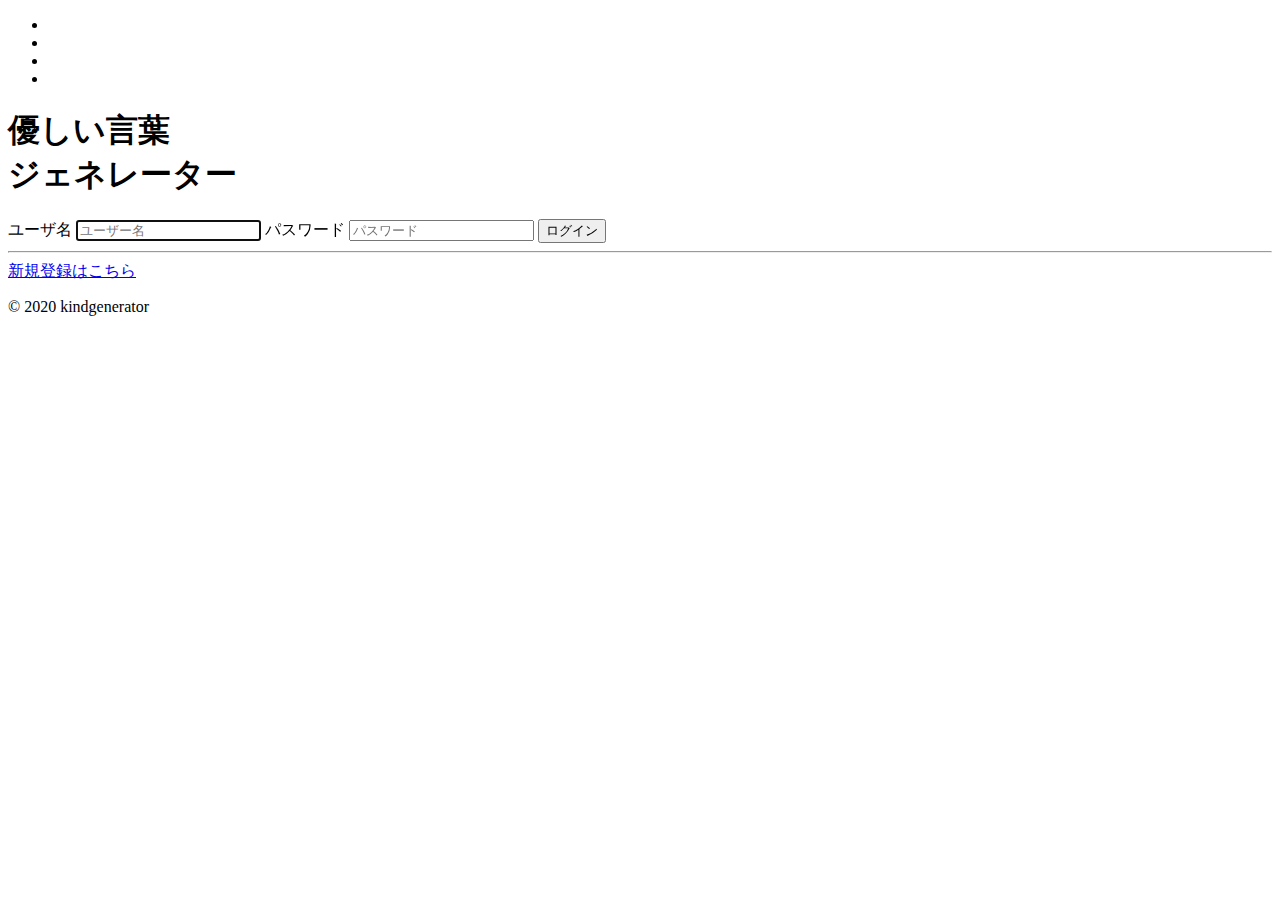
<file: 優しい言葉ジェネレーター/src/main/resources/templates/index.html>
<!DOCTYPE html>
<html xmlns:th="http://www.thymeleaf.org" lang="ja">
<head>
	<meta charset="UTF-8">
	<meta name="viewport" content="width=device-width, initial-scale=1, shrink-to-fit=no">
	<meta name="description" content="">
	<meta name="author" content="">
	<link rel="stylesheet"
		href="https://stackpath.bootstrapcdn.com/bootstrap/4.5.0/css/bootstrap.min.css"
		integrity="sha384-9aIt2nRpC12Uk9gS9baDl411NQApFmC26EwAOH8WgZl5MYYxFfc+NcPb1dKGj7Sk"
		crossorigin="anonymous">
	<link rel="stylesheet" th:href="@{/CSS/logstyle.css}" >
	<link rel="stylesheet" th:href="@{/CSS/logbackstyle.css}" >
	<title>優しい言葉ジェネレーター</title>
</head>

<body>

	<header>
		<!-- 画像ループ用 -->
		<ul class="background">
			<li></li>
			<li></li>
			<li></li>
			<li></li>
		</ul>
	</header>

	<main class="text-center">
		<form action="/top" method="GET" class="form-login">
			<h1 class="h3 mb-3 font-weight-normal">
				優しい言葉<br>ジェネレーター
			</h1>
			<div class="col-md">

				<label for="loginName" class="sr-only">ユーザ名</label> <input
					type="text" name="name" placeholder="ユーザー名" id="loginName"
					autofocus="autofocus" th:value="${name}" class="form-control">

				<label for="loginPass" class="sr-only">パスワード</label>
				 <input type="password" name="pass" placeholder="パスワード" id="loginPass" th:value="${pass}" class="form-control">
				 <input type="submit" class="btn btn-primary btn-sm btn-block" value="ログイン">

			</div>

			<a href="/" th:text="${message1}" style="color: red"></a>
			<a href="/" th:text="${message2}" style="color: red"></a>
			<a href="/" th:text="${message3}" style="color: red"></a>

			<hr>

			<a href="/newAccount">新規登録はこちら</a>

			<p class="mt-5 mb-3 text-muted">&copy; 2020 kindgenerator</p>

		</form>
	</main>

	<script src="https://code.jquery.com/jquery-3.5.1.slim.min.js"
		integrity="sha384-DfXdz2htPH0lsSSs5nCTpuj/zy4C+OGpamoFVy38MVBnE+IbbVYUew+OrCXaRkfj"
		crossorigin="anonymous"></script>
	<script
		src="https://cdn.jsdelivr.net/npm/popper.js@1.16.0/dist/umd/popper.min.js"
		integrity="sha384-Q6E9RHvbIyZFJoft+2mJbHaEWldlvI9IOYy5n3zV9zzTtmI3UksdQRVvoxMfooAo"
		crossorigin="anonymous"></script>
	<script
		src="https://stackpath.bootstrapcdn.com/bootstrap/4.5.0/js/bootstrap.min.js"
		integrity="sha384-OgVRvuATP1z7JjHLkuOU7Xw704+h835Lr+6QL9UvYjZE3Ipu6Tp75j7Bh/kR0JKI"
		crossorigin="anonymous"></script>

</body>
</html>
</file>
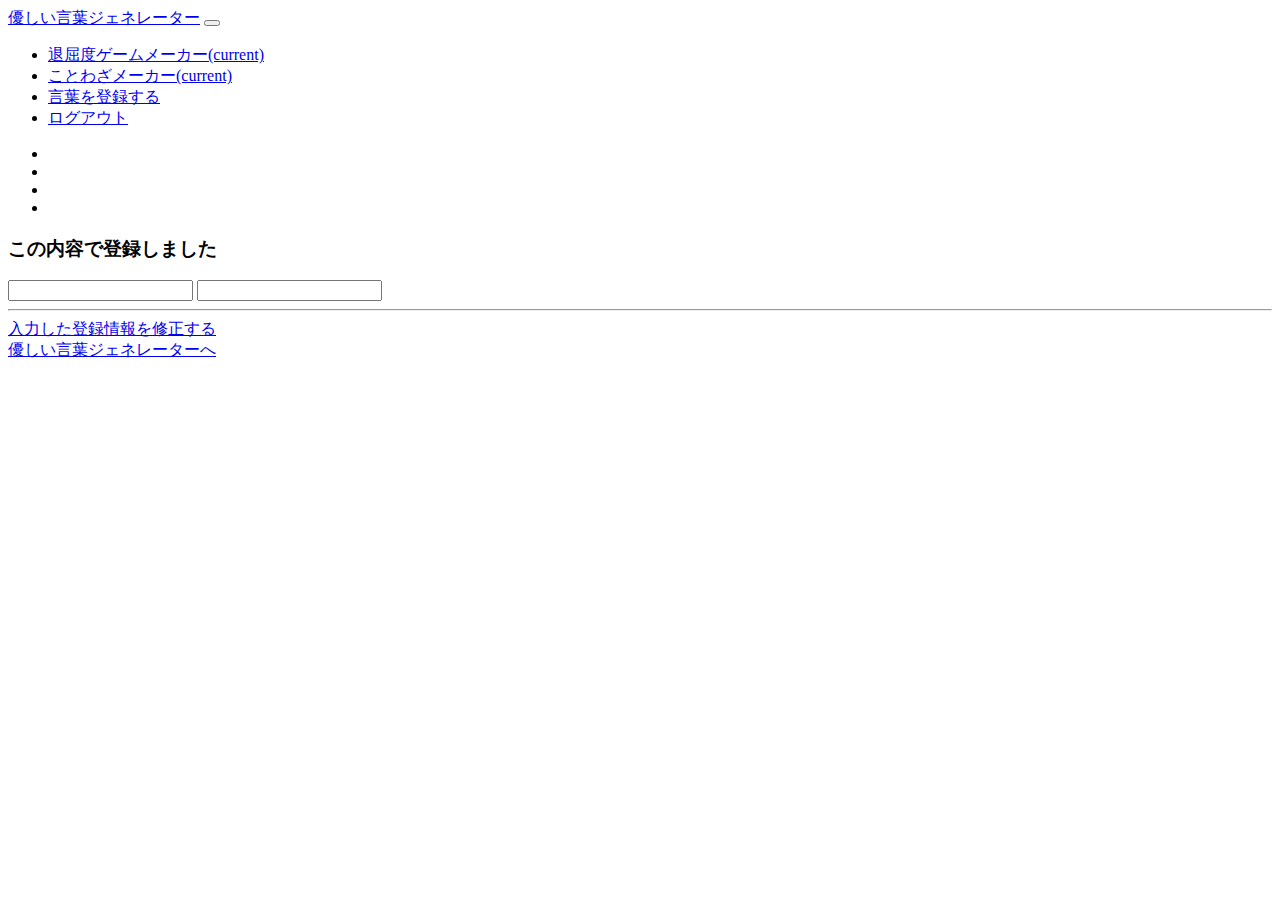
<file: 優しい言葉ジェネレーター/src/main/resources/templates/accountset.html>
<!DOCTYPE html>
<html xmlns:th="http://www.thymeleaf.org">
<head>
<meta charset="UTF-8">
	<meta name="viewport" content="width=device-width, initial-scale=1, shrink-to-fit=no">
	<meta name="description" content="">
	<meta name="author" content="">
	<link rel="stylesheet"
		href="https://stackpath.bootstrapcdn.com/bootstrap/4.5.0/css/bootstrap.min.css"
		integrity="sha384-9aIt2nRpC12Uk9gS9baDl411NQApFmC26EwAOH8WgZl5MYYxFfc+NcPb1dKGj7Sk"
		crossorigin="anonymous" >
	<link rel="stylesheet" th:href="@{/CSS/accountstyle.css}" >
	<link rel="stylesheet" th:href="@{/CSS/logbackstyle.css}" >
	<title>登録確認</title>
</head>
<body>
	<header>
		<nav class="navbar navbar-expand-md navbar-dark fixed-top bg-success">	
			<a class="navbar-brand" href="/top/login">優しい言葉ジェネレーター</a>
		<button class="navbar-toggler" type="button" data-toggle="collapse" data-target="#navbarCollapse" aria-controls="navbarCollapse" aria-expanded="false" aria-label="Toggle navigation">
        	<span class="navbar-toggler-icon"></span>
        </button>
        <div class="collapse navbar-collapse" id="navbarCollapse">
        	<ul class="navbar-nav mr-auto">
        		<li class="nav-item">
        			<a class="nav-link" href="/game">退屈度ゲームメーカー<span class="sr-only">(current)</span></a>
        		</li>
        		<li class="nav-item">
        			<a class="nav-link" href="/saying">ことわざメーカー<span class="sr-only">(current)</span></a>
        		</li>
        		<li class="nav-item">
        			<a class="nav-link" href="/addword">言葉を登録する</a>
        		</li>
        		<li class="nav-item">
        			<a class="nav-link" href="/">ログアウト</a>
        		</li>
        	</ul>
        </div>
		</nav>
		<div>
			<ul class="background">
				<li></li>
				<li></li>
				<li></li>
				<li></li>
			</ul>
		</div>
	</header>

	<main class="text-center">
		<h3>この内容で登録しました</h3>

		<form class="form-add">
			<input type="text" name="name" th:value="${name}"  class="form-control"> 
			<input type="password" name="pass" th:value="${pass}"  class="form-control">
		</form>
		
		<hr>

		<a href="/update">入力した登録情報を修正する</a>
		<br>
		<a href="/top/login">優しい言葉ジェネレーターへ</a>

	</main>

</body>
</html>
</file>
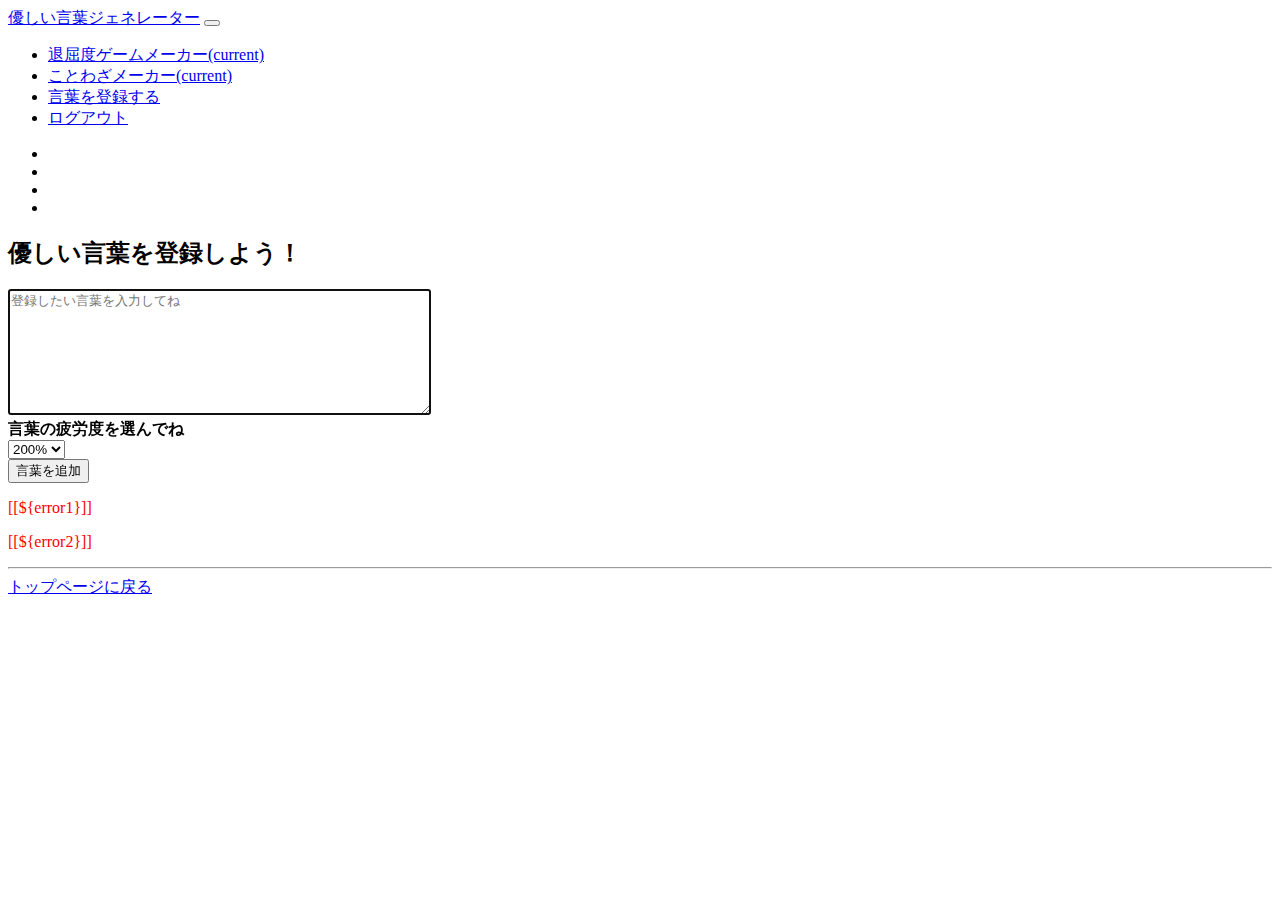
<file: 優しい言葉ジェネレーター/src/main/resources/templates/addword.html>
<!DOCTYPE html>
<html xmlns:th="http://www.thymeleaf.org">
<head>
<meta charset="UTF-8">
<meta charset="UTF-8">
	<meta name="viewport" content="width=device-width, initial-scale=1, shrink-to-fit=no">
	<meta name="description" content="">
	<meta name="author" content="">
	<link rel="stylesheet"
		href="https://stackpath.bootstrapcdn.com/bootstrap/4.5.0/css/bootstrap.min.css"
		integrity="sha384-9aIt2nRpC12Uk9gS9baDl411NQApFmC26EwAOH8WgZl5MYYxFfc+NcPb1dKGj7Sk"
		crossorigin="anonymous" >
	<link rel="stylesheet" th:href="@{/CSS/topstyle.css}" >
	<title>優しい言葉を登録</title>
</head>
<body>
<header>
		<nav class="navbar navbar-expand-md navbar-dark fixed-top bg-success">	
			<a class="navbar-brand" href="/top/login">優しい言葉ジェネレーター</a>
		<button class="navbar-toggler" type="button" data-toggle="collapse" data-target="#navbarCollapse" aria-controls="navbarCollapse" aria-expanded="false" aria-label="Toggle navigation">
        	<span class="navbar-toggler-icon"></span>
        </button>
        <div class="collapse navbar-collapse" id="navbarCollapse">
        	<ul class="navbar-nav mr-auto">
        		<li class="nav-item">
        			<a class="nav-link" href="/game">退屈度ゲームメーカー<span class="sr-only">(current)</span></a>
        		</li>
        		<li class="nav-item">
        			<a class="nav-link" href="/saying">ことわざメーカー<span class="sr-only">(current)</span></a>
        		</li>
        		<li class="nav-item">
        			<a class="nav-link" href="/addword">言葉を登録する</a>
        		</li>
        		<li class="nav-item">
        			<a class="nav-link" href="/">ログアウト</a>
        		</li>
        	</ul>
        </div>
		</nav>
		<div class="ahead">
			<ul class="background">
				<li></li>
				<li></li>
				<li></li>
				<li></li>
			</ul>
		</div>
	</header>

	<main class="addcontainer">
		<h2 class="mb-4">優しい言葉を登録しよう！</h2>

		<form action="/wordset" method="post">
			<textarea rows="8px" cols="50px" name="word" autofocus="autofocus" placeholder="登録したい言葉を入力してね"></textarea>
			
			<br>
			<div class="mt-1 mb-2">
				<b>言葉の疲労度を選んでね</b>
			</div>
			
			<div class="form-group">
				<select name="stress" class="form-control">
					<option value="200">200%</option>
					<option value="150">150%</option>
					<option value="100">100%</option>
					<option value="90">90%</option>
					<option value="80">80%</option>
					<option value="70">70%</option>
					<option value="60">60%</option>
					<option value="50">50%</option>
					<option value="40">40%</option>
					<option value="30">30%</option>
					<option value="20">20%</option>
					<option value="10">10%</option>
				</select>
			</div>
			<input type="submit" value="言葉を追加" class="btn btn-success">
		</form>

		<p style="color: red">[[${error1}]]</p>
		<p style="color: red">[[${error2}]]</p>

		<hr>

		<a href="/top/login">トップページに戻る</a>

	</main>

	<script src="https://code.jquery.com/jquery-3.5.1.slim.min.js"
		integrity="sha384-DfXdz2htPH0lsSSs5nCTpuj/zy4C+OGpamoFVy38MVBnE+IbbVYUew+OrCXaRkfj"
		crossorigin="anonymous"></script>
	<script
		src="https://cdn.jsdelivr.net/npm/popper.js@1.16.0/dist/umd/popper.min.js"
		integrity="sha384-Q6E9RHvbIyZFJoft+2mJbHaEWldlvI9IOYy5n3zV9zzTtmI3UksdQRVvoxMfooAo"
		crossorigin="anonymous"></script>
	<script
		src="https://stackpath.bootstrapcdn.com/bootstrap/4.5.0/js/bootstrap.min.js"
		integrity="sha384-OgVRvuATP1z7JjHLkuOU7Xw704+h835Lr+6QL9UvYjZE3Ipu6Tp75j7Bh/kR0JKI"
		crossorigin="anonymous"></script>
	
</body>
</html>
</file>
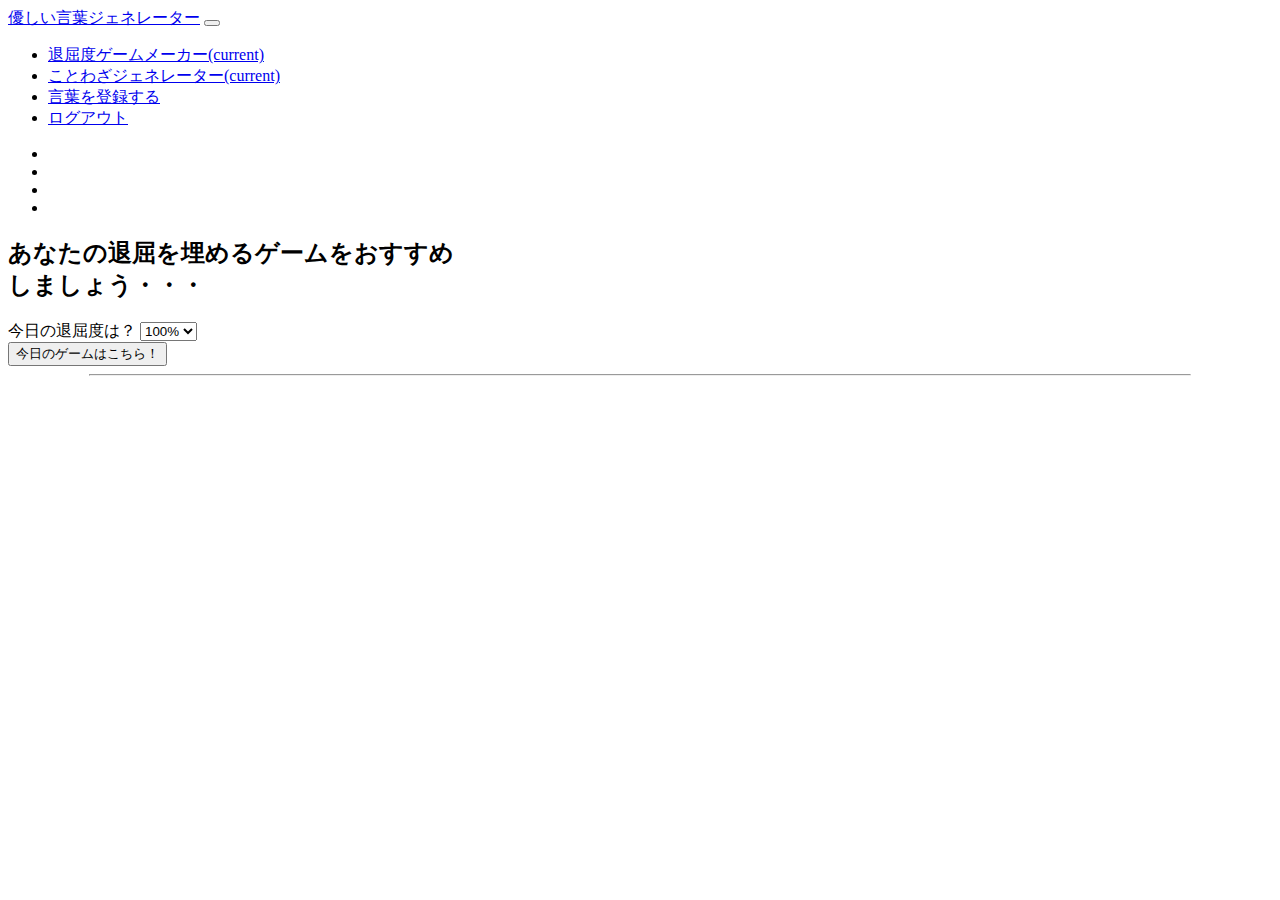
<file: 優しい言葉ジェネレーター/src/main/resources/templates/game.html>
<!DOCTYPE html>
<html xmlns:th="http://www.thymeleaf.org">
<head>
	<meta charset="UTF-8">
	<title>退屈度ゲームメーカー</title>
	<meta name="viewport" content="width=device-width, initial-scale=1, shrink-to-fit=no">
	<meta name="description" content="">
	<meta name="author" content="">
	<link rel="stylesheet"
		href="https://stackpath.bootstrapcdn.com/bootstrap/4.5.0/css/bootstrap.min.css"
		integrity="sha384-9aIt2nRpC12Uk9gS9baDl411NQApFmC26EwAOH8WgZl5MYYxFfc+NcPb1dKGj7Sk"
		crossorigin="anonymous" >
	<link rel="stylesheet" th:href="@{/CSS/gamestyle.css}">
</head>

<body>
	<header>
		<nav class="navbar navbar-expand-md navbar-dark fixed-top bg-success">	
			<a class="navbar-brand" href="/top/login">優しい言葉ジェネレーター</a>
		<button class="navbar-toggler" type="button" data-toggle="collapse" data-target="#navbarCollapse" aria-controls="navbarCollapse" aria-expanded="false" aria-label="Toggle navigation">
        	<span class="navbar-toggler-icon"></span>
        </button>
        <div class="collapse navbar-collapse" id="navbarCollapse">
        	<ul class="navbar-nav mr-auto">
        		<li class="nav-item">
        			<a class="nav-link" href="/game">退屈度ゲームメーカー<span class="sr-only">(current)</span></a>
        		</li>
        		<li class="nav-item">
        			<a class="nav-link" href="/saying">ことわざジェネレーター<span class="sr-only">(current)</span></a>
        		</li>
        		<li class="nav-item">
        			<a class="nav-link" href="/addword">言葉を登録する</a>
        		</li>
        		<li class="nav-item">
        			<a class="nav-link" href="/">ログアウト</a>
        		</li>
        	</ul>
        </div>
		</nav>
		<div class="ahead">
			<ul class="background">
				<li></li>
				<li></li>
				<li></li>
				<li></li>
			</ul>
		</div>
	</header>
	
	<main class="gaming">
		<h2 class="ml-5" style="width: 460px;">あなたの退屈を埋めるゲームをおすすめしましょう・・・</h2>

		<form action="/game/like">
			<div class="form-group ml-5">
			<label for="boring" class="control-label">今日の退屈度は？</label>
				<select name="grade" class="form-control" >
					<option value="100">100%</option>
					<option value="70">70%</option>
					<option value="50">50%</option>
					<option value="30">30%</option>
					<option value="10">10%</option>
				</select>
			</div>
			<div class="form-group ml-4">
				<input type="submit" value="今日のゲームはこちら！" class="btn btn-success ml-2">
			</div>
		</form>
		
		<hr style="width: 1100px">
		
	</main>
	
	<script src="https://code.jquery.com/jquery-3.5.1.slim.min.js"
		integrity="sha384-DfXdz2htPH0lsSSs5nCTpuj/zy4C+OGpamoFVy38MVBnE+IbbVYUew+OrCXaRkfj"
		crossorigin="anonymous"></script>
	<script
		src="https://cdn.jsdelivr.net/npm/popper.js@1.16.0/dist/umd/popper.min.js"
		integrity="sha384-Q6E9RHvbIyZFJoft+2mJbHaEWldlvI9IOYy5n3zV9zzTtmI3UksdQRVvoxMfooAo"
		crossorigin="anonymous"></script>
	<script
		src="https://stackpath.bootstrapcdn.com/bootstrap/4.5.0/js/bootstrap.min.js"
		integrity="sha384-OgVRvuATP1z7JjHLkuOU7Xw704+h835Lr+6QL9UvYjZE3Ipu6Tp75j7Bh/kR0JKI"
		crossorigin="anonymous"></script>
		
</body>
</html>
</file>
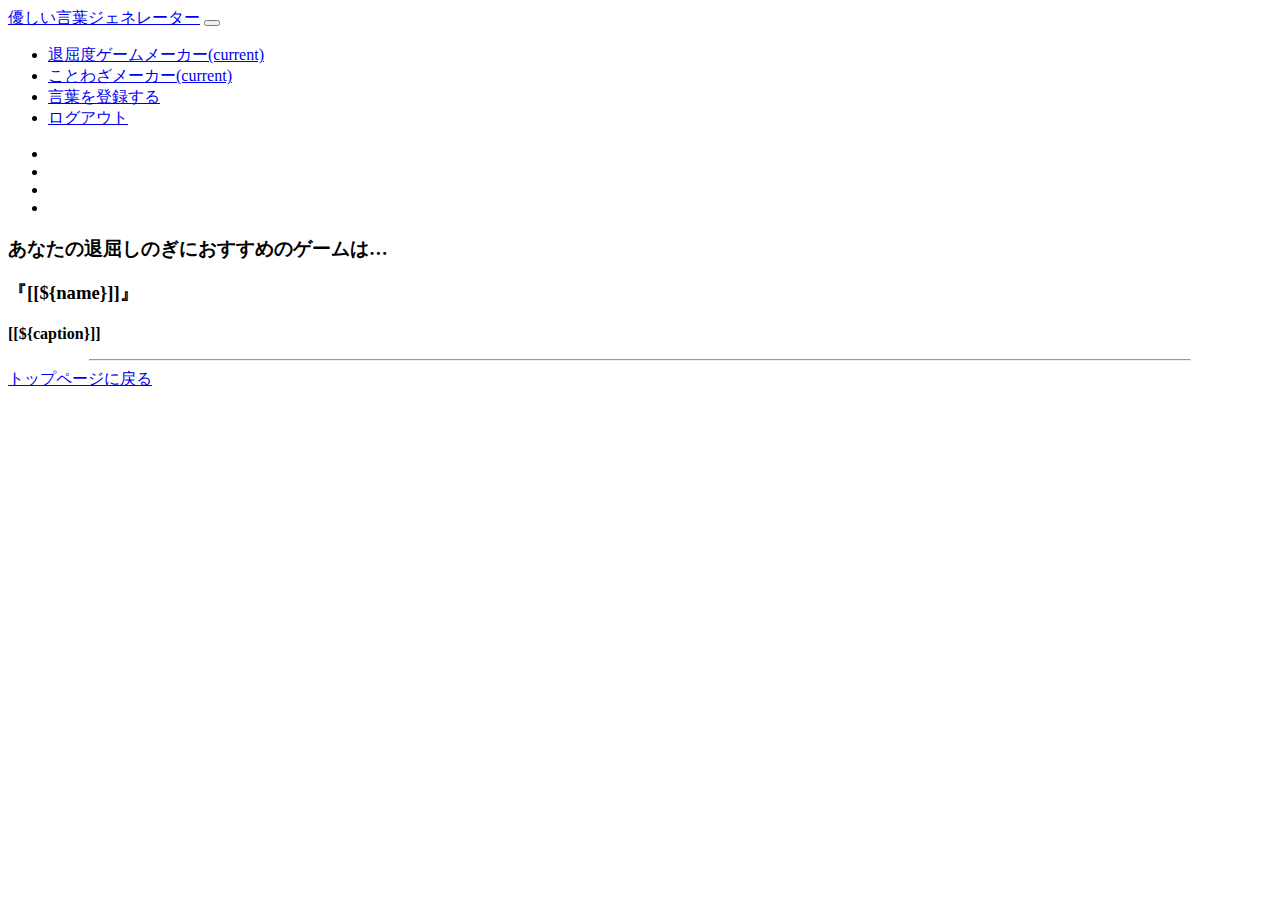
<file: 優しい言葉ジェネレーター/src/main/resources/templates/gamelike.html>
<!DOCTYPE html>
<html xmlns:th="http://www.thymeleaf.org">
<head>
	<meta charset="UTF-8">
	<meta name="viewport" content="width=device-width, initial-scale=1, shrink-to-fit=no">
	<meta name="description" content="">
	<meta name="author" content="">
	<link rel="stylesheet"
		href="https://stackpath.bootstrapcdn.com/bootstrap/4.5.0/css/bootstrap.min.css"
		integrity="sha384-9aIt2nRpC12Uk9gS9baDl411NQApFmC26EwAOH8WgZl5MYYxFfc+NcPb1dKGj7Sk"
		crossorigin="anonymous" >
	<link rel="stylesheet" th:href="@{/CSS/gamestyle.css}">
	<title>退屈度ゲームメーカー</title>
</head>

<body>
	<header>
		<nav class="navbar navbar-expand-md navbar-dark fixed-top bg-success">	
			<a class="navbar-brand" href="/top/login">優しい言葉ジェネレーター</a>
		<button class="navbar-toggler" type="button" data-toggle="collapse" data-target="#navbarCollapse" aria-controls="navbarCollapse" aria-expanded="false" aria-label="Toggle navigation">
        	<span class="navbar-toggler-icon"></span>
        </button>
        <div class="collapse navbar-collapse" id="navbarCollapse">
        	<ul class="navbar-nav mr-auto">
        		<li class="nav-item">
        			<a class="nav-link" href="/game">退屈度ゲームメーカー<span class="sr-only">(current)</span></a>
        		</li>
        		<li class="nav-item">
        			<a class="nav-link" href="/saying">ことわざメーカー<span class="sr-only">(current)</span></a>
        		</li>
        		<li class="nav-item">
        			<a class="nav-link" href="/addword">言葉を登録する</a>
        		</li>
        		<li class="nav-item">
        			<a class="nav-link" href="/">ログアウト</a>
        		</li>
        	</ul>
        </div>
		</nav>
		<div class="ahead">
			<ul class="background">
				<li></li>
				<li></li>
				<li></li>
				<li></li>
			</ul>
		</div>
	</header>
	
	<main class="gaming">
		<h3>あなたの退屈しのぎにおすすめのゲームは…</h3>

		<!--ゲームを表示 -->
		<div class="mt-5 mb-4">
			<h3 class="col-sm">『[[${name}]]』</h3>
			<p class="lead"><b>[[${caption}]]</b></p>
		</div>
		
		<hr style="width: 1100px">
		
		<div class="text-right">
			<a href="/top/login">トップページに戻る</a>
		</div>
		
	</main>


	<script src="https://code.jquery.com/jquery-3.5.1.slim.min.js"
		integrity="sha384-DfXdz2htPH0lsSSs5nCTpuj/zy4C+OGpamoFVy38MVBnE+IbbVYUew+OrCXaRkfj"
		crossorigin="anonymous"></script>
	<script
		src="https://cdn.jsdelivr.net/npm/popper.js@1.16.0/dist/umd/popper.min.js"
		integrity="sha384-Q6E9RHvbIyZFJoft+2mJbHaEWldlvI9IOYy5n3zV9zzTtmI3UksdQRVvoxMfooAo"
		crossorigin="anonymous"></script>
	<script
		src="https://stackpath.bootstrapcdn.com/bootstrap/4.5.0/js/bootstrap.min.js"
		integrity="sha384-OgVRvuATP1z7JjHLkuOU7Xw704+h835Lr+6QL9UvYjZE3Ipu6Tp75j7Bh/kR0JKI"
		crossorigin="anonymous"></script>
		
</body>
</html>
</file>
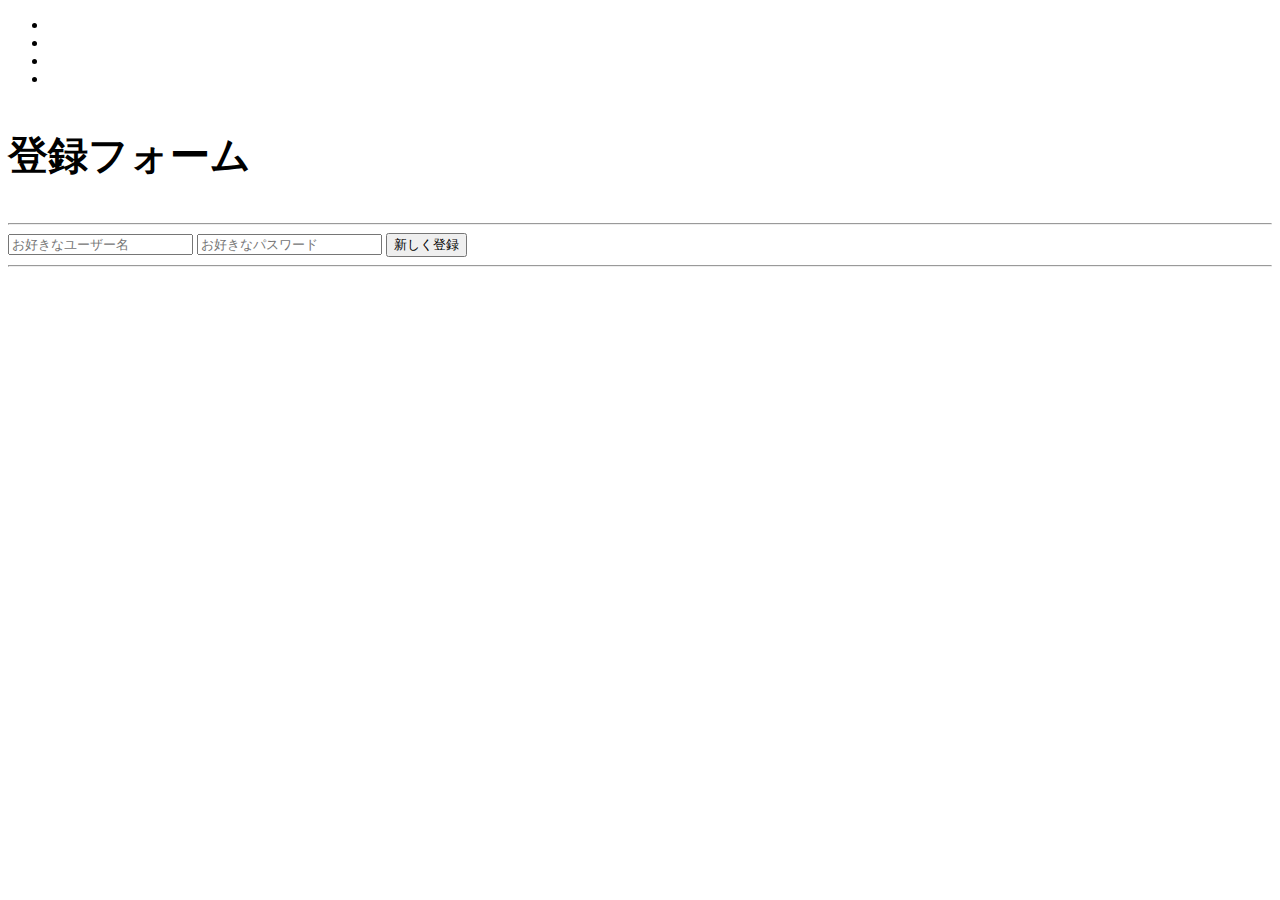
<file: 優しい言葉ジェネレーター/src/main/resources/templates/newaccount.html>
<!DOCTYPE html>
<html xmlns:th="http://www.thymeleaf.org">
<head>
	<meta charset="UTF-8">
	<meta name="viewport" content="width=device-width, initial-scale=1, shrink-to-fit=no">
	<meta name="description" content="">
	<meta name="author" content="">
	<link rel="stylesheet"
		href="https://stackpath.bootstrapcdn.com/bootstrap/4.5.0/css/bootstrap.min.css"
		integrity="sha384-9aIt2nRpC12Uk9gS9baDl411NQApFmC26EwAOH8WgZl5MYYxFfc+NcPb1dKGj7Sk"
		crossorigin="anonymous" >
	<link rel="stylesheet" th:href="@{/CSS/accountstyle.css}" >
	<link rel="stylesheet" th:href="@{/CSS/logbackstyle.css}" >
	<title>優しい言葉ジェネレーター</title>
</head>

<body>
	<header>
			<ul class="background">
				<li></li>
				<li></li>
				<li></li>
				<li></li>
			</ul>
		</div>
	</header>

	<main class="text-center" >
		<h3 style="font-size: 40px">登録フォーム</h3>
		<hr>

		<form action="/accountSet" method="post" class="form-add">
			<input type="text" name="name" placeholder="お好きなユーザー名" class="form-control">
			<input type="password" name="pass" placeholder="お好きなパスワード" class="form-control"> 
			
			<input type="submit" value="新しく登録" class="btn btn-success btn-sm btn-block">
		</form>

		<hr>
		<div th:text="${message3}" style="color: red"></div>
		<div th:text="${message4}" style="color: red"></div>

	</main>
	
	<script src="https://code.jquery.com/jquery-3.5.1.slim.min.js"
		integrity="sha384-DfXdz2htPH0lsSSs5nCTpuj/zy4C+OGpamoFVy38MVBnE+IbbVYUew+OrCXaRkfj"
		crossorigin="anonymous"></script>
	<script
		src="https://cdn.jsdelivr.net/npm/popper.js@1.16.0/dist/umd/popper.min.js"
		integrity="sha384-Q6E9RHvbIyZFJoft+2mJbHaEWldlvI9IOYy5n3zV9zzTtmI3UksdQRVvoxMfooAo"
		crossorigin="anonymous"></script>
	<script
		src="https://stackpath.bootstrapcdn.com/bootstrap/4.5.0/js/bootstrap.min.js"
		integrity="sha384-OgVRvuATP1z7JjHLkuOU7Xw704+h835Lr+6QL9UvYjZE3Ipu6Tp75j7Bh/kR0JKI"
		crossorigin="anonymous"></script>
	
</body>
</html>
</file>
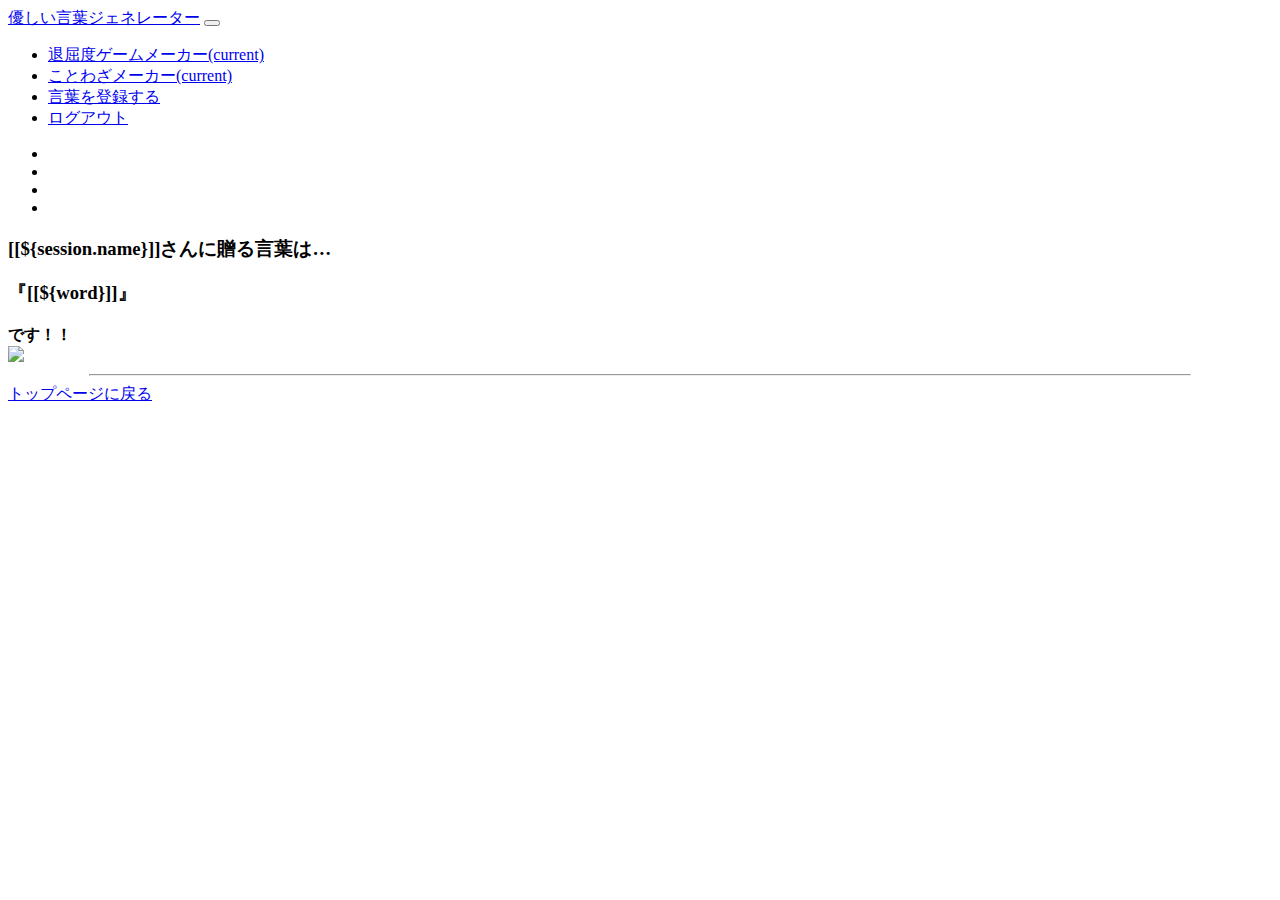
<file: 優しい言葉ジェネレーター/src/main/resources/templates/resultword.html>
<!DOCTYPE html>
<html xmlns:th="http://www.thymeleaf.org" lang="ja">
<head>
	<meta charset="UTF-8">
	<meta name="viewport" content="width=device-width, initial-scale=1, shrink-to-fit=no">
	<meta name="description" content="">
	<meta name="author" content="">
	<link rel="stylesheet"
		href="https://stackpath.bootstrapcdn.com/bootstrap/4.5.0/css/bootstrap.min.css"
		integrity="sha384-9aIt2nRpC12Uk9gS9baDl411NQApFmC26EwAOH8WgZl5MYYxFfc+NcPb1dKGj7Sk"
		crossorigin="anonymous" >
	<link rel="stylesheet" th:href="@{/CSS/topstyle.css}" >
	<title>優しい言葉ジェネレーター</title>
	<!-- 画像ランダム表示 -->
	<Script type="text/javascript">
			var iValue, rNumber;
			var img1 = new Image();
			var img2 = new Image();
			var img3 = new Image();
			var img4 = new Image();
			var img5 = new Image();
			img1 = "/img/pyonneko_s.png";
			img2 = "/img/necokick_s.png";
			img3 = "/img/cat_kick_s.png";
			img4 = "/img/kotatsuneko_s.png";
			img5 = "/img/ebibi_s.png";
			
			function display_image() {
				iValue = Math.random() * 5;
				rNumber = Math.ceil(iValue);
				if (rNumber == 0) {
					rNumber++;
					document.image1.src = "img" + rNumber;
				}
			}
		</Script>
</head>

<body onLoad="display_image()">
	<header>
		<nav class="navbar navbar-expand-md navbar-dark fixed-top bg-success">	
			<a class="navbar-brand" href="/top/login">優しい言葉ジェネレーター</a>
		<button class="navbar-toggler" type="button" data-toggle="collapse" data-target="#navbarCollapse" aria-controls="navbarCollapse" aria-expanded="false" aria-label="Toggle navigation">
        	<span class="navbar-toggler-icon"></span>
        </button>
        <div class="collapse navbar-collapse" id="navbarCollapse">
        	<ul class="navbar-nav mr-auto">
        		<li class="nav-item">
        			<a class="nav-link" href="/game">退屈度ゲームメーカー<span class="sr-only">(current)</span></a>
        		</li>
        		<li class="nav-item">
        			<a class="nav-link" href="/saying">ことわざメーカー<span class="sr-only">(current)</span></a>
        		</li>
        		<li class="nav-item">
        			<a class="nav-link" href="/addword">言葉を登録する</a>
        		</li>
        		<li class="nav-item">
        			<a class="nav-link" href="/">ログアウト</a>
        		</li>
        	</ul>
        </div>
		</nav>
		<div  class="ahead">
			<ul class="background">
				<li></li>
				<li></li>
				<li></li>
				<li></li>
			</ul>
		</div>
	</header>

	<main class="container">
		<h3>[[${session.name}]]さんに贈る言葉は…</h3>

		<!--言葉を表示 -->
		<div class="mt-5 mb-4">
			<h3 class="col-sm">『[[${word}]]』</h3>
		</div>
		
		<div class="mt-5">
		<strong>です！！</strong>
		</div>
		
		<img name="image1" width="100" height="100" alt=" ">
		
		<hr style="width: 1100px">
		
		<div class="text-right">
			<a href="/top/login">トップページに戻る</a>
		</div>
	</main>

	<script src="https://code.jquery.com/jquery-3.5.1.slim.min.js"
		integrity="sha384-DfXdz2htPH0lsSSs5nCTpuj/zy4C+OGpamoFVy38MVBnE+IbbVYUew+OrCXaRkfj"
		crossorigin="anonymous"></script>
	<script
		src="https://cdn.jsdelivr.net/npm/popper.js@1.16.0/dist/umd/popper.min.js"
		integrity="sha384-Q6E9RHvbIyZFJoft+2mJbHaEWldlvI9IOYy5n3zV9zzTtmI3UksdQRVvoxMfooAo"
		crossorigin="anonymous"></script>
	<script
		src="https://stackpath.bootstrapcdn.com/bootstrap/4.5.0/js/bootstrap.min.js"
		integrity="sha384-OgVRvuATP1z7JjHLkuOU7Xw704+h835Lr+6QL9UvYjZE3Ipu6Tp75j7Bh/kR0JKI"
		crossorigin="anonymous"></script>

</body>
</html>
</file>
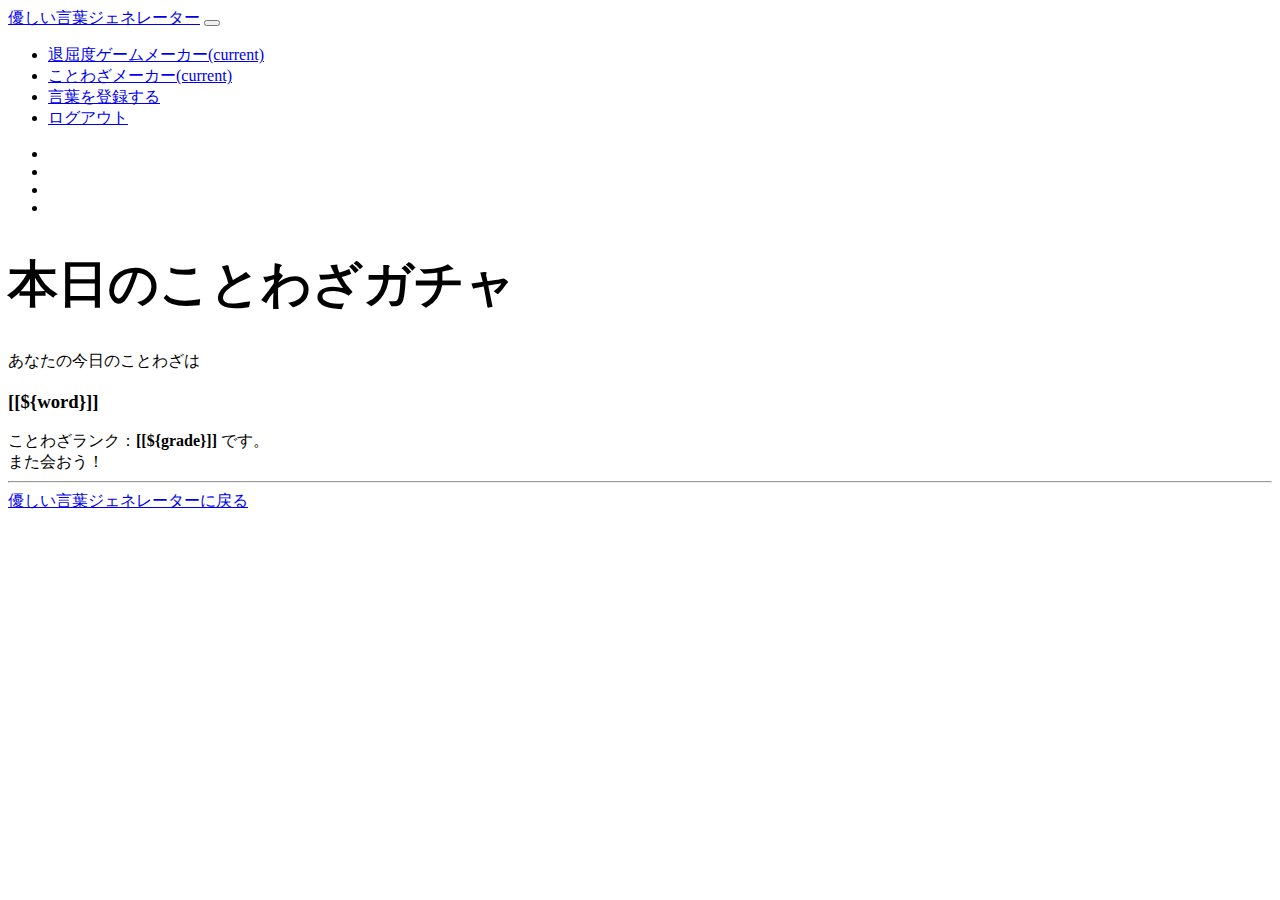
<file: 優しい言葉ジェネレーター/src/main/resources/templates/say.html>
<!DOCTYPE html>
<html xmlns:th="http://www.thymeleaf.org">
<head>
	<meta charset="UTF-8">
	<meta name="viewport" content="width=device-width, initial-scale=1, shrink-to-fit=no">
	<meta name="description" content="">
	<meta name="author" content="">
	<link rel="stylesheet"
		href="https://stackpath.bootstrapcdn.com/bootstrap/4.5.0/css/bootstrap.min.css"
		integrity="sha384-9aIt2nRpC12Uk9gS9baDl411NQApFmC26EwAOH8WgZl5MYYxFfc+NcPb1dKGj7Sk"
		crossorigin="anonymous" >
	<link rel="stylesheet" th:href="@{/CSS/saystyle.css}" >
	<title>本日のことわざ</title>
</head>

<body>
	<header>
		<nav class="navbar navbar-expand-md navbar-dark fixed-top bg-success">	
			<a class="navbar-brand" href="/top/login">優しい言葉ジェネレーター</a>
		<button class="navbar-toggler" type="button" data-toggle="collapse" data-target="#navbarCollapse" aria-controls="navbarCollapse" aria-expanded="false" aria-label="Toggle navigation">
        	<span class="navbar-toggler-icon"></span>
        </button>
        <div class="collapse navbar-collapse" id="navbarCollapse">
        	<ul class="navbar-nav mr-auto">
        		<li class="nav-item">
        			<a class="nav-link" href="/game">退屈度ゲームメーカー<span class="sr-only">(current)</span></a>
        		</li>
        		<li class="nav-item">
        			<a class="nav-link" href="/saying">ことわざメーカー<span class="sr-only">(current)</span></a>
        		</li>
        		<li class="nav-item">
        			<a class="nav-link" href="/addword">言葉を登録する</a>
        		</li>
        		<li class="nav-item">
        			<a class="nav-link" href="/">ログアウト</a>
        		</li>
        	</ul>
        </div>
		</nav>
		<div class="ahead">
			<ul class="background">
				<li></li>
				<li></li>
				<li></li>
				<li></li>
			</ul>
		</div>
	</header>

	<main class="container">
		<h1 style="font-size: 50px">本日のことわざガチャ</h1>
		<!-- ここにことわざを表示 -->
		<div>あなたの今日のことわざは</div>
		<h3 class="mt-2 mb-2">[[${word}]]</h3>
		ことわざランク：<b>[[${grade}]]</b> です。 <br> また会おう！

		<hr>

		<a href="/top/login">優しい言葉ジェネレーターに戻る</a>

	</main>

</body>
</html>
</file>
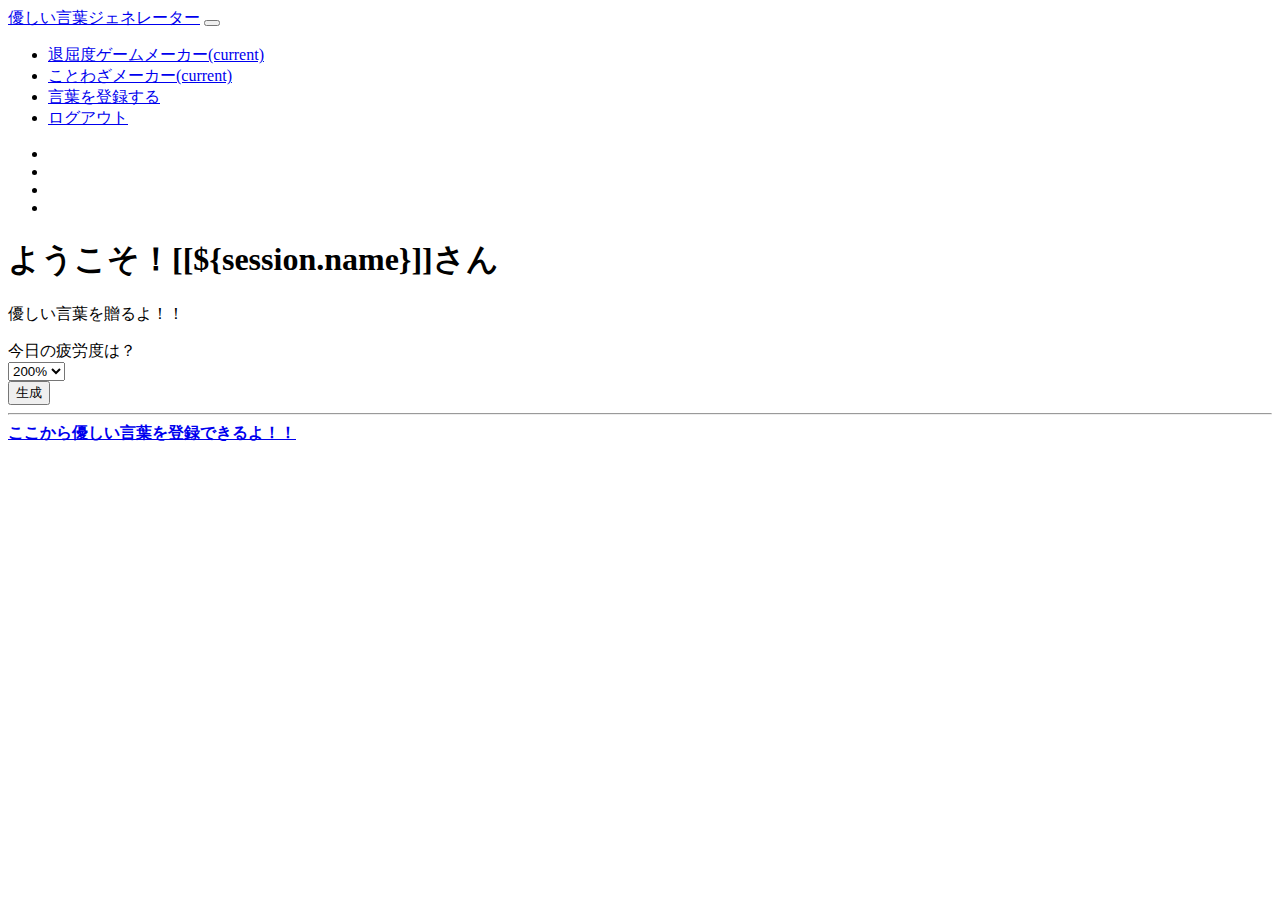
<file: 優しい言葉ジェネレーター/src/main/resources/templates/top.html>
<!DOCTYPE html>
<html xmlns:th="http://www.thymeleaf.org" lang="ja">
<head>
	<meta charset="UTF-8">
	<meta name="viewport" content="width=device-width, initial-scale=1, shrink-to-fit=no">
	<meta name="description" content="">
	<meta name="author" content="">
	<link rel="stylesheet"
		href="https://stackpath.bootstrapcdn.com/bootstrap/4.5.0/css/bootstrap.min.css"
		integrity="sha384-9aIt2nRpC12Uk9gS9baDl411NQApFmC26EwAOH8WgZl5MYYxFfc+NcPb1dKGj7Sk"
		crossorigin="anonymous" >
	<link rel="stylesheet" th:href="@{/CSS/topstyle.css}" >
	<title>優しい言葉ジェネレーター</title>
</head>

<body>	
	<header>
		<nav class="navbar navbar-expand-md navbar-dark fixed-top bg-success">	
			<a class="navbar-brand" href="/top/login">優しい言葉ジェネレーター</a>
		<button class="navbar-toggler" type="button" data-toggle="collapse" data-target="#navbarCollapse" aria-controls="navbarCollapse" aria-expanded="false" aria-label="Toggle navigation">
        	<span class="navbar-toggler-icon"></span>
        </button>
        <div class="collapse navbar-collapse" id="navbarCollapse">
        	<ul class="navbar-nav mr-auto">
        		<li class="nav-item">
        			<a class="nav-link" href="/game">退屈度ゲームメーカー<span class="sr-only">(current)</span></a>
        		</li>
        		<li class="nav-item">
        			<a class="nav-link" href="/saying">ことわざメーカー<span class="sr-only">(current)</span></a>
        		</li>
        		<li class="nav-item">
        			<a class="nav-link" href="/addword">言葉を登録する</a>
        		</li>
        		<li class="nav-item">
        			<a class="nav-link" href="/">ログアウト</a>
        		</li>
        	</ul>
        </div>
		</nav>
		<div class="ahead">
			<ul class="background">
				<li></li>
				<li></li>
				<li></li>
				<li></li>
			</ul>
		</div>
	</header>
	
	<main class="container">

		<h1 class="mt-3">ようこそ！[[${session.name}]]さん</h1>
	
		<p class="lead">優しい言葉を贈るよ！！</p>
	
		<form action="/top/resultword">
			<div class="form-group">
			<label for="stress" class="control-label col-md-2">今日の疲労度は？</label>
				<div class="col-md-2">
					<select name="stress" class="form-control" >
						<option value="200">200%</option>
						<option value="150">150%</option>
						<option value="100">100%</option>
						<option value="90">90%</option>
						<option value="80">80%</option>
						<option value="70">70%</option>
						<option value="60">60%</option>
						<option value="50">50%</option>
						<option value="40">40%</option>
						<option value="30">30%</option>
						<option value="20">20%</option>
						<option value="10">10%</option>
					</select>
				</div>
			</div>
			
			<div class="form-group">
				<input type="submit" value="生成" class="btn btn-outline-success ml-2">
			</div>
		</form>
	
		<hr>
	
		<a href="/addword"><strong>ここから優しい言葉を登録できるよ！！</strong></a>

	</main>
	
	<script src="https://code.jquery.com/jquery-3.5.1.slim.min.js"
		integrity="sha384-DfXdz2htPH0lsSSs5nCTpuj/zy4C+OGpamoFVy38MVBnE+IbbVYUew+OrCXaRkfj"
		crossorigin="anonymous"></script>
	<script
		src="https://cdn.jsdelivr.net/npm/popper.js@1.16.0/dist/umd/popper.min.js"
		integrity="sha384-Q6E9RHvbIyZFJoft+2mJbHaEWldlvI9IOYy5n3zV9zzTtmI3UksdQRVvoxMfooAo"
		crossorigin="anonymous"></script>
	<script
		src="https://stackpath.bootstrapcdn.com/bootstrap/4.5.0/js/bootstrap.min.js"
		integrity="sha384-OgVRvuATP1z7JjHLkuOU7Xw704+h835Lr+6QL9UvYjZE3Ipu6Tp75j7Bh/kR0JKI"
		crossorigin="anonymous"></script>

</body>
</html>
</file>
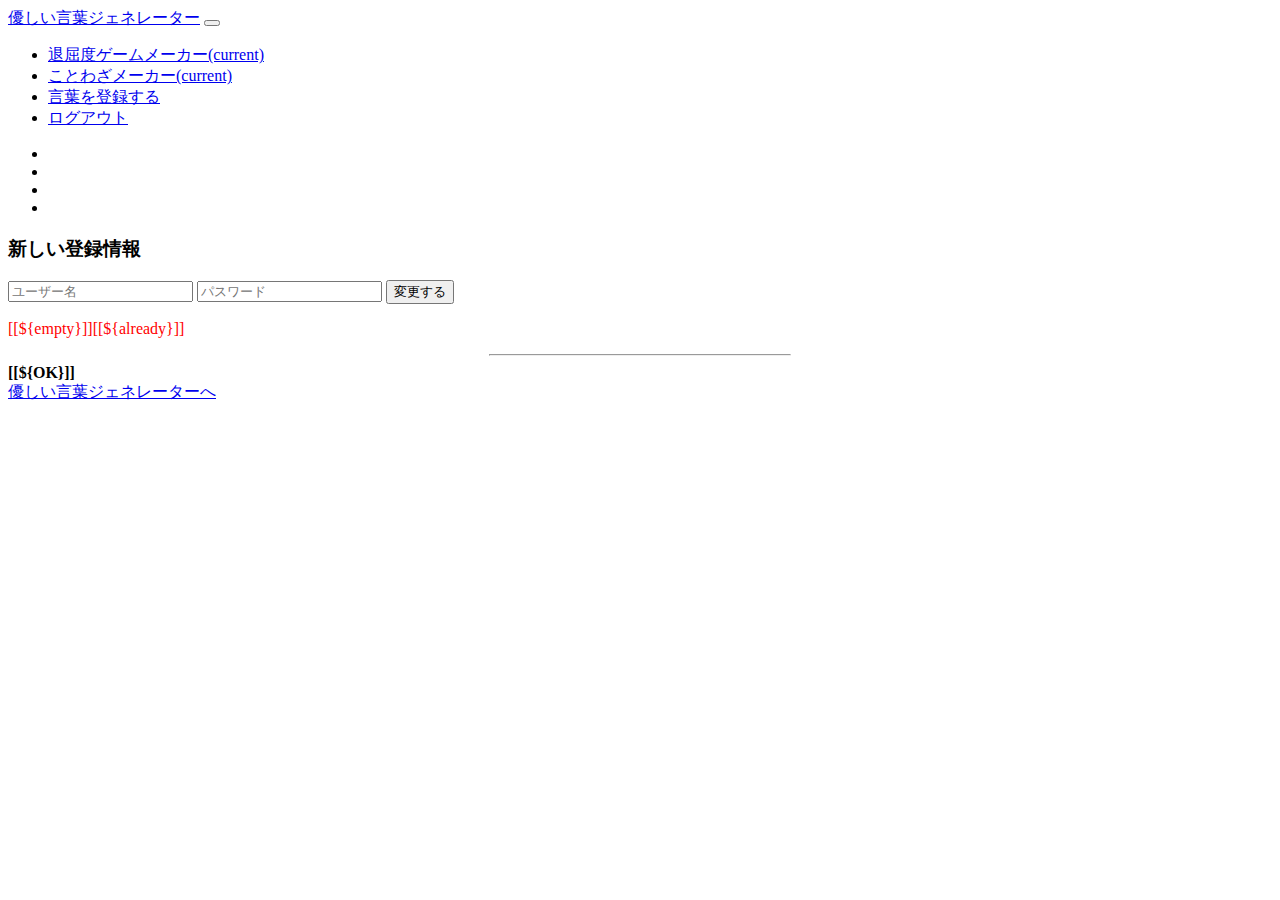
<file: 優しい言葉ジェネレーター/src/main/resources/templates/update.html>
<!DOCTYPE html>
<html xmlns:th="http://www.thymeleaf.org">
<head>
<meta charset="UTF-8">
	<meta name="viewport" content="width=device-width, initial-scale=1, shrink-to-fit=no">
	<meta name="description" content="">
	<meta name="author" content="">
	<link rel="stylesheet"
		href="https://stackpath.bootstrapcdn.com/bootstrap/4.5.0/css/bootstrap.min.css"
		integrity="sha384-9aIt2nRpC12Uk9gS9baDl411NQApFmC26EwAOH8WgZl5MYYxFfc+NcPb1dKGj7Sk"
		crossorigin="anonymous" >
	<link rel="stylesheet" th:href="@{/CSS/accountstyle.css}" >
	<link rel="stylesheet" th:href="@{/CSS/logbackstyle.css}" >
	<title>入力情報の修正</title>
</head>

<body>
	<header>
		<nav class="navbar navbar-expand-md navbar-dark fixed-top bg-success">	
			<a class="navbar-brand" href="/top/login">優しい言葉ジェネレーター</a>
		<button class="navbar-toggler" type="button" data-toggle="collapse" data-target="#navbarCollapse" aria-controls="navbarCollapse" aria-expanded="false" aria-label="Toggle navigation">
        	<span class="navbar-toggler-icon"></span>
        </button>
        <div class="collapse navbar-collapse" id="navbarCollapse">
        	<ul class="navbar-nav mr-auto">
        		<li class="nav-item">
        			<a class="nav-link" href="/game">退屈度ゲームメーカー<span class="sr-only">(current)</span></a>
        		</li>
        		<li class="nav-item">
        			<a class="nav-link" href="/saying">ことわざメーカー<span class="sr-only">(current)</span></a>
        		</li>
        		<li class="nav-item">
        			<a class="nav-link" href="/addword">言葉を登録する</a>
        		</li>
        		<li class="nav-item">
        			<a class="nav-link" href="/">ログアウト</a>
        		</li>
        	</ul>
        </div>
		</nav>
				<div>
			<ul class="background">
				<li></li>
				<li></li>
				<li></li>
				<li></li>
			</ul>
		</div>
	</header>

	<main class="text-center">
		<h3>新しい登録情報</h3>
		<form action="/update/return" method="post"  class="form-add">
			<input type="text" name="name" placeholder="ユーザー名" class="form-control">  
			<input type="password" name="pass" placeholder="パスワード" class="form-control"> 
			<input type="submit" value="変更する" class="btn btn-success btn-sm btn-block">
		</form>
		
		<p style="color: red">[[${empty}]][[${already}]]</p>

		<hr style="width: 300px;">
		<!-- ここに「変更しました」と出す -->
		<b class="result">[[${OK}]]</b> 
		
		<br>
		<a href="/top/login">優しい言葉ジェネレーターへ</a>
	</main>

</body>
</html>
</file>
